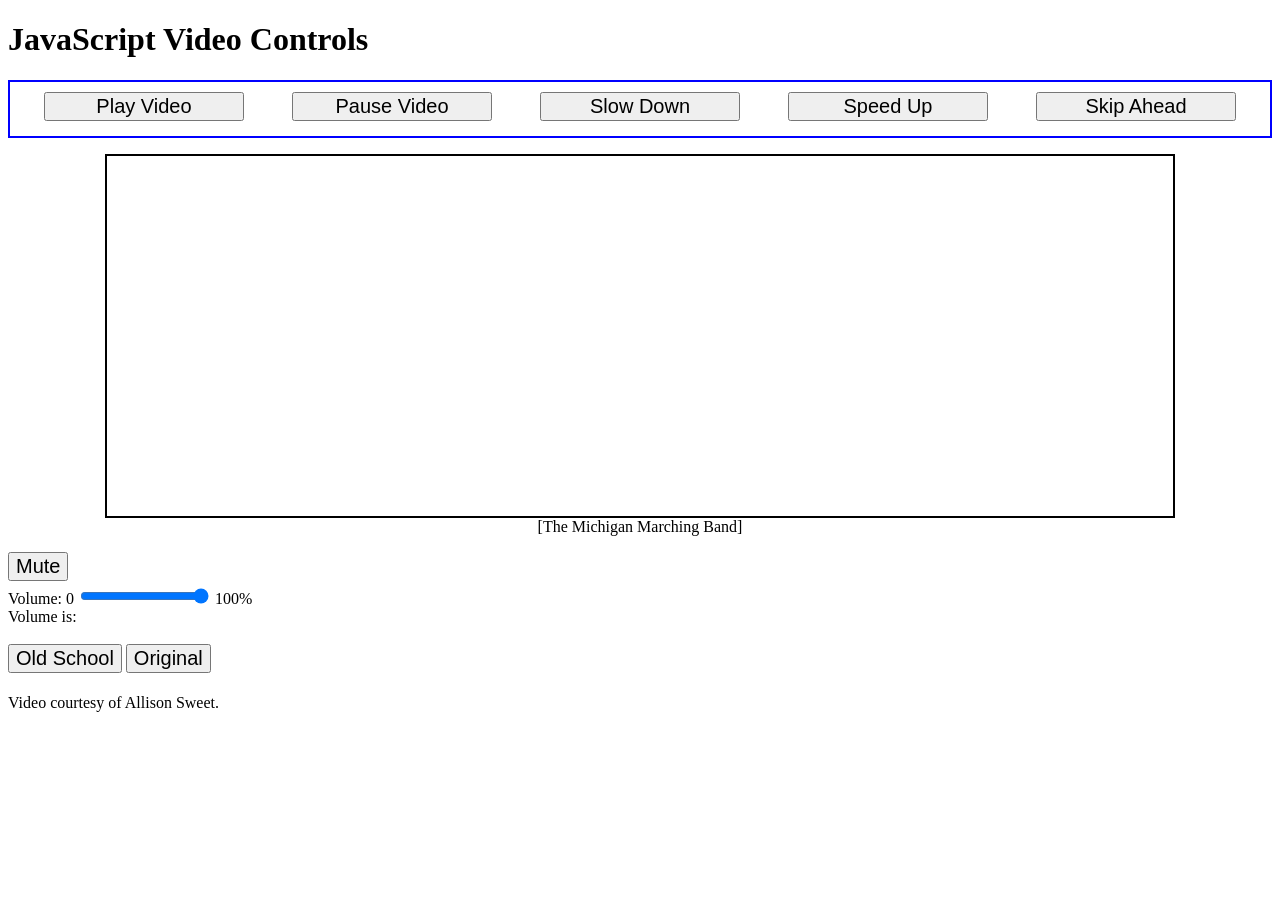
<file: index.html>
<!doctype html>
<html lang="en">
  <head>
    <meta charset="UTF-8" />
    <title>JavaScript Video Controls</title>
    <link rel="stylesheet" type="text/css" href="css/video.css" />
  </head>
  <body>
    <main>
      <h1>JavaScript Video Controls</h1>
      <div class="options">
        <button id="play">Play Video</button>
        <button id="pause">Pause Video</button>
        <button id="slower">Slow Down</button>
        <button id="faster">Speed Up</button>
        <button id="skip">Skip Ahead</button>
      </div>

      <figure>
        <video
          class="video"
          width="640"
          height="360"
          id="player1"
          preload="none"
          src="assets/marchingband.mov"
        >
          <track
            src="assets/band.vtt"
            kind="captions"
            srclang="en"
            label="english_captions"
          />
          Your browser does not support HTML5 video.
        </video>
        <figcaption>[The Michigan Marching Band]</figcaption>
      </figure>
      <button id="mute">Mute</button><br />

      <label for="slider">Volume</label>: 0
      <input type="range" id="slider" min="0" max="100" value="100" step="10" />
      100%<br />
      <div>Volume is: <span id="volume"> </span><br /><br /></div>

      <button id="vintage">Old School</button>
      <button id="orig">Original</button>

      <p>Video courtesy of Allison Sweet.</p>
    </main>
    <script src="js/video.js"></script>
  </body>
</html>
</file>
<file: css/video.css>
.options{
	padding: 10px;
	border:2px solid blue;
	display: flex;
	flex-wrap: wrap;
	justify-content: space-around;
}
.video{
	display: block;
	width: 90%;
	border: 2px solid black;
	margin: 0 auto;
	
}

figcaption{
	text-align: center;
}
.oldSchool{
	filter: grayscale(100%);
	width:75%;
	border:5px double grey;
	border-radius:20px;
}
button{
	margin-bottom: 5px;
	flex-basis: 200px;
	font-size:125%;
}
</file>
